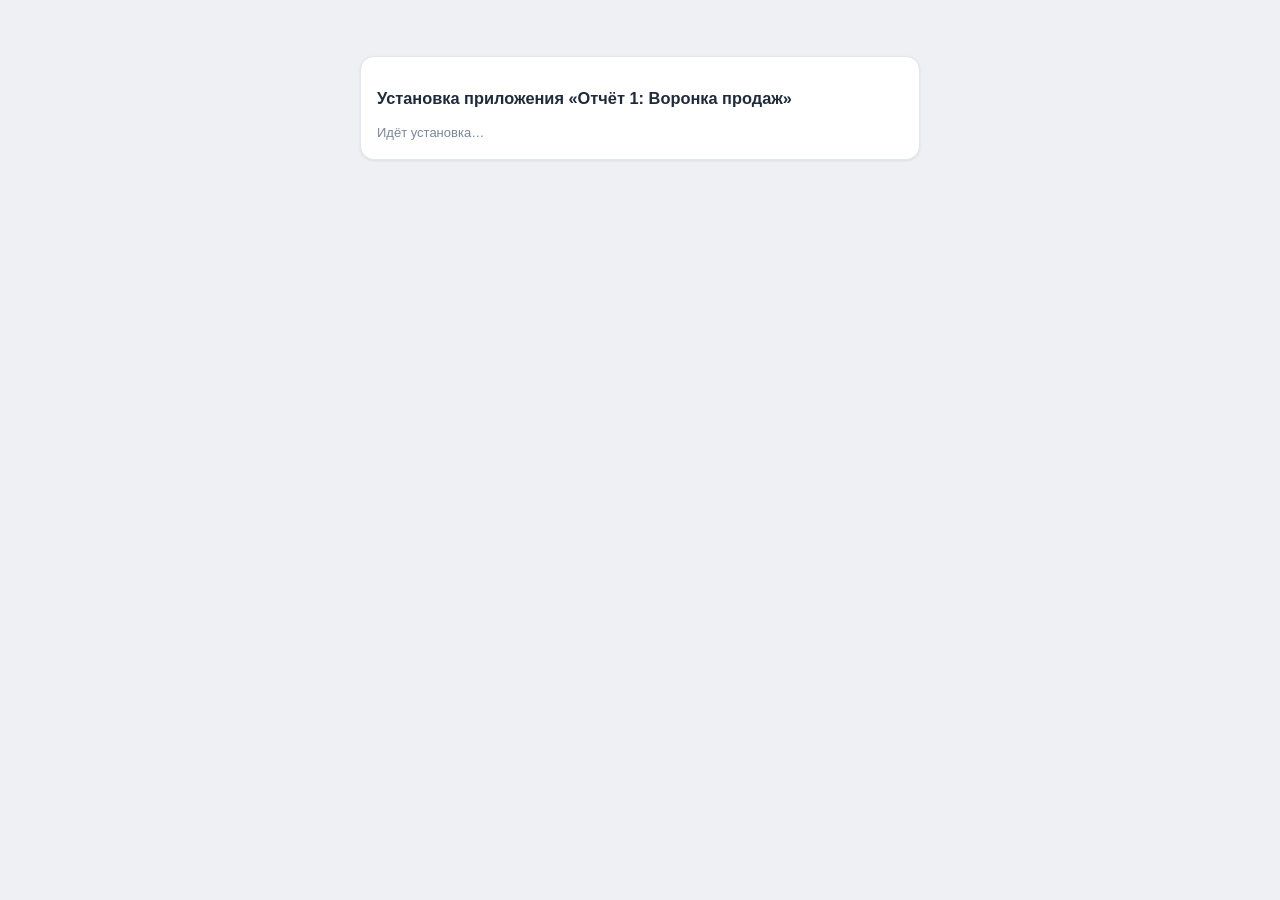
<file: install.html>
<!DOCTYPE html>
<html lang="ru">
<head>
  <meta charset="UTF-8">
  <title>Установка приложения «Отчёт 1»</title>
  <script src="//api.bitrix24.com/api/v1/"></script>
  <link rel="stylesheet" href="css/styles.css">
</head>
<body>
  <div class="layout" style="display:block">
    <div class="block" style="max-width:560px;margin:40px auto">
      <h3>Установка приложения «Отчёт 1: Воронка продаж»</h3>
      <div id="install-status" class="status">Идёт установка…</div>
    </div>
  </div>

  <script src="js/config.js"></script>
  <script>
  /* Обработчик установки локального приложения.
   * Регистрирует placement (если CONFIG.placement.enabled) и завершает установку. */
  (function () {
    var statusEl = document.getElementById('install-status');
    function done(msg) { statusEl.textContent = msg; }

    BX24.init(function () {
      var finish = function () {
        if (typeof BX24.installFinish === 'function') BX24.installFinish();
        done('Установка завершена. Приложение доступно в левом меню.');
      };

      if (!CONFIG.placement.enabled) { finish(); return; }

      // привязываем место (вкладку/пункт меню) внутри Битрикс24.
      // HANDLER строим относительно текущего адреса — корректно и на под-пути
      // GitHub Pages (например, /<repo>/index.html).
      var handler = new URL('index.html', location.href).href;
      BX24.callMethod('placement.bind', {
        PLACEMENT: CONFIG.placement.PLACEMENT,
        HANDLER: handler,
        TITLE: CONFIG.placement.TITLE,
      }, function (res) {
        if (res.error()) done('placement.bind: ' + res.error_description());
        finish();
      });
    });
  })();
  </script>
</body>
</html>
</file>
<file: css/styles.css>
/* =============================================================================
 * Отчёт 1 — стили (по макету: фиолетовый хедер, жёлтые карточки, 2 колонки
 * графиков). Адаптив: фильтры-сайдбар -> стек на телефоне.
 * ===========================================================================*/
:root {
  --bg: #eef0f4;
  --card: #ffffff;
  --border: #e3e7ee;
  --text: #1f2a3d;
  --muted: #7a869a;
  --primary: #7c3aed;          /* фиолетовый акцент (как баннер макета) */
  --primary-d: #6d28d9;
  --accent: #fbe7a1;           /* жёлтые карточки */
  --accent-br: #f3d779;
  --up: #16a34a;
  --down: #dc2626;
  --shadow: 0 1px 3px rgba(16, 24, 40, 0.08);
}

* { box-sizing: border-box; }
html, body { margin: 0; height: 100%; }
body {
  font-family: -apple-system, "Segoe UI", Roboto, Arial, sans-serif;
  background: var(--bg); color: var(--text); font-size: 14px;
}

/* --- header (фиолетовый баннер) --- */
.app-header {
  display: flex; align-items: center; justify-content: space-between; gap: 12px;
  padding: 14px 22px; background: linear-gradient(90deg, #a78bfa, #7c3aed);
  color: #fff; position: sticky; top: 0; z-index: 20;
}
.app-header h1 { font-size: 20px; margin: 0; letter-spacing: .02em; font-weight: 800; }
.header-actions { display: flex; gap: 8px; }
.app-header .btn.ghost { color: #fff; border-color: rgba(255,255,255,.5); background: rgba(255,255,255,.12); }
.app-header .btn.ghost:hover { background: rgba(255,255,255,.25); }

/* --- layout --- */
.layout { display: flex; align-items: flex-start; gap: 16px; padding: 16px; }
.report { flex: 1 1 auto; min-width: 0; display: flex; flex-direction: column; gap: 16px; }

/* --- filters (вертикальные пилюли) --- */
.filters {
  flex: 0 0 250px; background: transparent;
  position: sticky; top: 78px; max-height: calc(100vh - 94px); overflow-y: auto;
}
.filters h2 { font-size: 13px; letter-spacing: .08em; color: var(--muted); margin: 0 0 12px 6px; }
.f-group {
  background: var(--card); border: 1px solid var(--border); border-radius: 14px;
  padding: 12px 14px; margin-bottom: 10px; box-shadow: var(--shadow);
}
.f-title { display: block; font-weight: 700; font-size: 13px; color: var(--text); margin-bottom: 8px; }
/* единый стиль всех полей фильтра: одинаковая высота, рамка, без «прыжков» */
.filters select, .filters input[type="date"], .filters input[type="number"] {
  width: 100%; max-width: 100%; min-width: 0; height: 36px; padding: 0 8px;
  border: 1px solid var(--border); border-radius: 8px; font: inherit;
  background: #fff; color: var(--text); line-height: normal;
}
.filters select[multiple] { height: auto; padding: 4px; }
/* убираем браузерные стрелки-спиннеры у числовых полей (источник «кривизны») */
.filters input[type="number"] { -moz-appearance: textfield; appearance: textfield; }
.filters input[type="number"]::-webkit-outer-spin-button,
.filters input[type="number"]::-webkit-inner-spin-button { -webkit-appearance: none; margin: 0; }
.filters input:focus, .filters select:focus {
  outline: none; border-color: var(--primary); box-shadow: 0 0 0 2px rgba(124,58,237,.15);
}
.radio { display: inline-flex; align-items: center; gap: 5px; font-size: 13px;
  margin-right: 10px; margin-bottom: 4px; cursor: pointer; }
.seg { display: flex; flex-wrap: wrap; }
/* строки «От/До»: подпись-капс над полем, равные колонки, сжатие разрешено */
.row2 { display: flex; gap: 8px; }
.row2 label { flex: 1 1 0; min-width: 0; display: flex; flex-direction: column;
  gap: 4px; font-size: 10px; font-weight: 600; letter-spacing: .04em;
  text-transform: uppercase; color: var(--muted); }
.uf-disabled { opacity: .5; pointer-events: none; }
.uf-disabled .f-title::after { content: " · UF не задан"; font-size: 11px; color: var(--down); }
.f-actions { display: flex; gap: 8px; margin-top: 4px; }
.hint { font-size: 11px; color: var(--muted); margin-top: 6px; }

/* --- buttons --- */
.btn { border: 1px solid var(--border); background: #fff; border-radius: 8px;
  padding: 8px 14px; font: inherit; cursor: pointer; transition: .15s; }
.btn:hover { background: #f3f0ff; }
.btn.primary { background: var(--primary); border-color: var(--primary); color: #fff; flex: 1; }
.btn.primary:hover { background: var(--primary-d); }
.btn.ghost { color: var(--muted); }
.btn.xs { padding: 2px 8px; font-size: 12px; font-weight: 400; }
.mini { padding: 3px 6px; border: 1px solid var(--border); border-radius: 8px; font: inherit; }
.mini-wrap { font-size: 12px; color: var(--muted); display: inline-flex; align-items: center; gap: 5px; }

/* =============================================================================
 * ВЕРХНЯЯ ПОЛОСА: KPI + коридоры + сегменты
 * ===========================================================================*/
.topband { display: flex; gap: 14px; flex-wrap: wrap; align-items: stretch; }
.band-group {
  background: var(--card); border: 1px solid var(--border); border-radius: 14px;
  padding: 12px 14px; box-shadow: var(--shadow); display: flex; flex-direction: column;
}
.band-group.grow { flex: 1 1 320px; }
/* одинаковая высота заголовков групп => ряды карточек начинаются на одной линии */
.band-title {
  font-size: 12px; font-weight: 700; color: var(--muted); text-transform: uppercase;
  letter-spacing: .04em; margin-bottom: 10px; display: flex; align-items: center;
  justify-content: space-between; gap: 10px; flex-wrap: wrap; min-height: 34px;
}
.band-cards { display: flex; gap: 10px; flex-wrap: wrap; }
.band-foot { margin-top: 8px; color: var(--muted); font-size: 12px; }

/* жёлтые карточки — единая структура: метка / значение / счётчик.
 * Метка фиксированной высоты + единый размер значения => суммы в одну линию. */
.card { background: var(--card); border: 1px solid var(--border);
  border-radius: 12px; padding: 12px 14px; box-shadow: var(--shadow); }
.card.accent { background: var(--accent); border-color: var(--accent-br); }

.kpi, .corridor, .seg-card {
  display: flex; flex-direction: column; align-items: stretch; min-height: 92px;
}
.kpi { min-width: 150px; flex: 1; text-align: left; }
.corridors .corridor { min-width: 120px; flex: 1; text-align: center;
  background: var(--accent); border-color: var(--accent-br); }
.seg-card { min-width: 130px; flex: 0 0 auto; text-align: center;
  background: var(--accent); border-color: var(--accent-br); }

/* метка карточки: фиксированная высота под 1–2 строки */
.kpi-label, .corridor-label, .seg-card .seg-name {
  font-size: 11px; line-height: 1.25; font-weight: 600; color: #6b5d22;
  min-height: 28px; margin: 0 0 8px; display: flex; align-items: flex-start;
}
.corridors .corridor .corridor-label, .seg-card .seg-name { justify-content: center; }
.seg-card .seg-name { font-weight: 700; color: #3f3410;
  white-space: nowrap; overflow: hidden; text-overflow: ellipsis; }

/* значение — ОДИН размер во всех блоках => на одной горизонтали */
.kpi-value, .corridor-sum, .seg-card .seg-val {
  font-size: 20px; font-weight: 800; color: #3f3410; line-height: 1.1;
}

/* счётчик снизу */
.corridor-count, .seg-card .seg-sub { font-size: 11px; color: #6b5d22; margin-top: 4px; }

.seg-cards { overflow-x: auto; flex-wrap: nowrap; -webkit-overflow-scrolling: touch; padding-bottom: 4px; }

/* =============================================================================
 * РЯД ГРАФИКОВ: динамика | воронка
 * ===========================================================================*/
/* графики в одну колонку на всю ширину — длинным названиям этапов нужен простор */
.analytics { display: grid; grid-template-columns: 1fr; gap: 16px; }
.block { background: var(--card); border: 1px solid var(--border);
  border-radius: 14px; padding: 16px; box-shadow: var(--shadow); min-width: 0; }
.block-head { display: flex; align-items: center; justify-content: space-between;
  gap: 10px; margin-bottom: 12px; flex-wrap: wrap; }
.block-head h3 { margin: 0; font-size: 15px; }
.block-tools { display: flex; align-items: center; gap: 10px; flex-wrap: wrap; }
.seg.small .radio { font-size: 12px; }
.exp { display: inline-flex; gap: 4px; }

.chart { width: 100%; height: 360px; }
#chart-funnel { height: 360px; }

/* --- tables --- */
.tbl-scroll { overflow-x: auto; -webkit-overflow-scrolling: touch; }
.tbl { width: 100%; border-collapse: collapse; font-size: 13px; }
.tbl th, .tbl td { padding: 8px 10px; border-bottom: 1px solid var(--border); text-align: left; }
.tbl th { color: var(--muted); font-weight: 600; background: #fafbfd; }
.tbl td.num, .tbl th.num { text-align: right; white-space: nowrap; }
.tbl .empty { text-align: center; color: var(--muted); }
.up { color: var(--up); font-weight: 700; }
.down { color: var(--down); font-weight: 700; }
.eq { color: var(--muted); }

/* --- misc --- */
.warning { background: #fff7ed; border: 1px solid #fed7aa; color: #9a3412;
  padding: 14px; border-radius: 8px; text-align: center; }
.note { color: var(--muted); font-size: 12px; margin-bottom: 8px; }
.status { color: var(--muted); font-size: 13px; min-height: 18px; }
.status.busy { color: var(--primary); }

/* --- overlay/spinner --- */
.overlay { display: none; position: fixed; inset: 0; background: rgba(255,255,255,.55);
  z-index: 50; align-items: center; justify-content: center; }
.spinner { width: 42px; height: 42px; border: 4px solid #ddd2f7;
  border-top-color: var(--primary); border-radius: 50%; animation: spin 0.9s linear infinite; }
@keyframes spin { to { transform: rotate(360deg); } }

/* =============================================================================
 * АДАПТИВ
 * ===========================================================================*/
@media (max-width: 1100px) {
  .analytics { grid-template-columns: 1fr; }
}
@media (max-width: 900px) {
  .layout { flex-direction: column; }
  .filters { position: static; flex: 1 1 auto; width: 100%; max-height: none; }
  .band-group { flex: 1 1 100%; }
  .chart { height: 320px; }
}
@media (max-width: 520px) {
  .app-header h1 { font-size: 16px; }
  .kpi { min-width: 100%; }
  .corridors .corridor { min-width: 45%; }
}

/* --- поиск в фильтрах --- */
.f-search { width: 100%; height: 32px; padding: 0 8px; margin-bottom: 6px;
  border: 1px solid var(--border); border-radius: 8px; font: inherit; background: #fff; }
.f-search:focus { outline: none; border-color: var(--primary);
  box-shadow: 0 0 0 2px rgba(124,58,237,.15); }

/* --- шапка параметров (только печать) --- */
.print-summary { display: none; }
.print-summary .ps-title { font-size: 15px; font-weight: 800; margin-bottom: 8px; }
.print-summary .ps-row { font-size: 12px; line-height: 1.5; }
.print-summary .ps-row span { color: #555; font-weight: 600; }

/* --- печать (PDF) --- */
@media print {
  .filters, .header-actions, .exp, .block-tools, .block-tools .seg,
  .block-tools select, .f-search, #overlay, .status { display: none !important; }
  .layout { display: block; padding: 0; }
  /* графики друг под другом — иначе воронка наезжает на динамику */
  .analytics { grid-template-columns: 1fr; }
  .block, .band-group { break-inside: avoid; page-break-inside: avoid; box-shadow: none; }
  .print-summary { display: block; margin: 0 0 14px; padding: 12px 14px;
    border: 1px solid var(--border); border-radius: 10px; }
}
</file>
